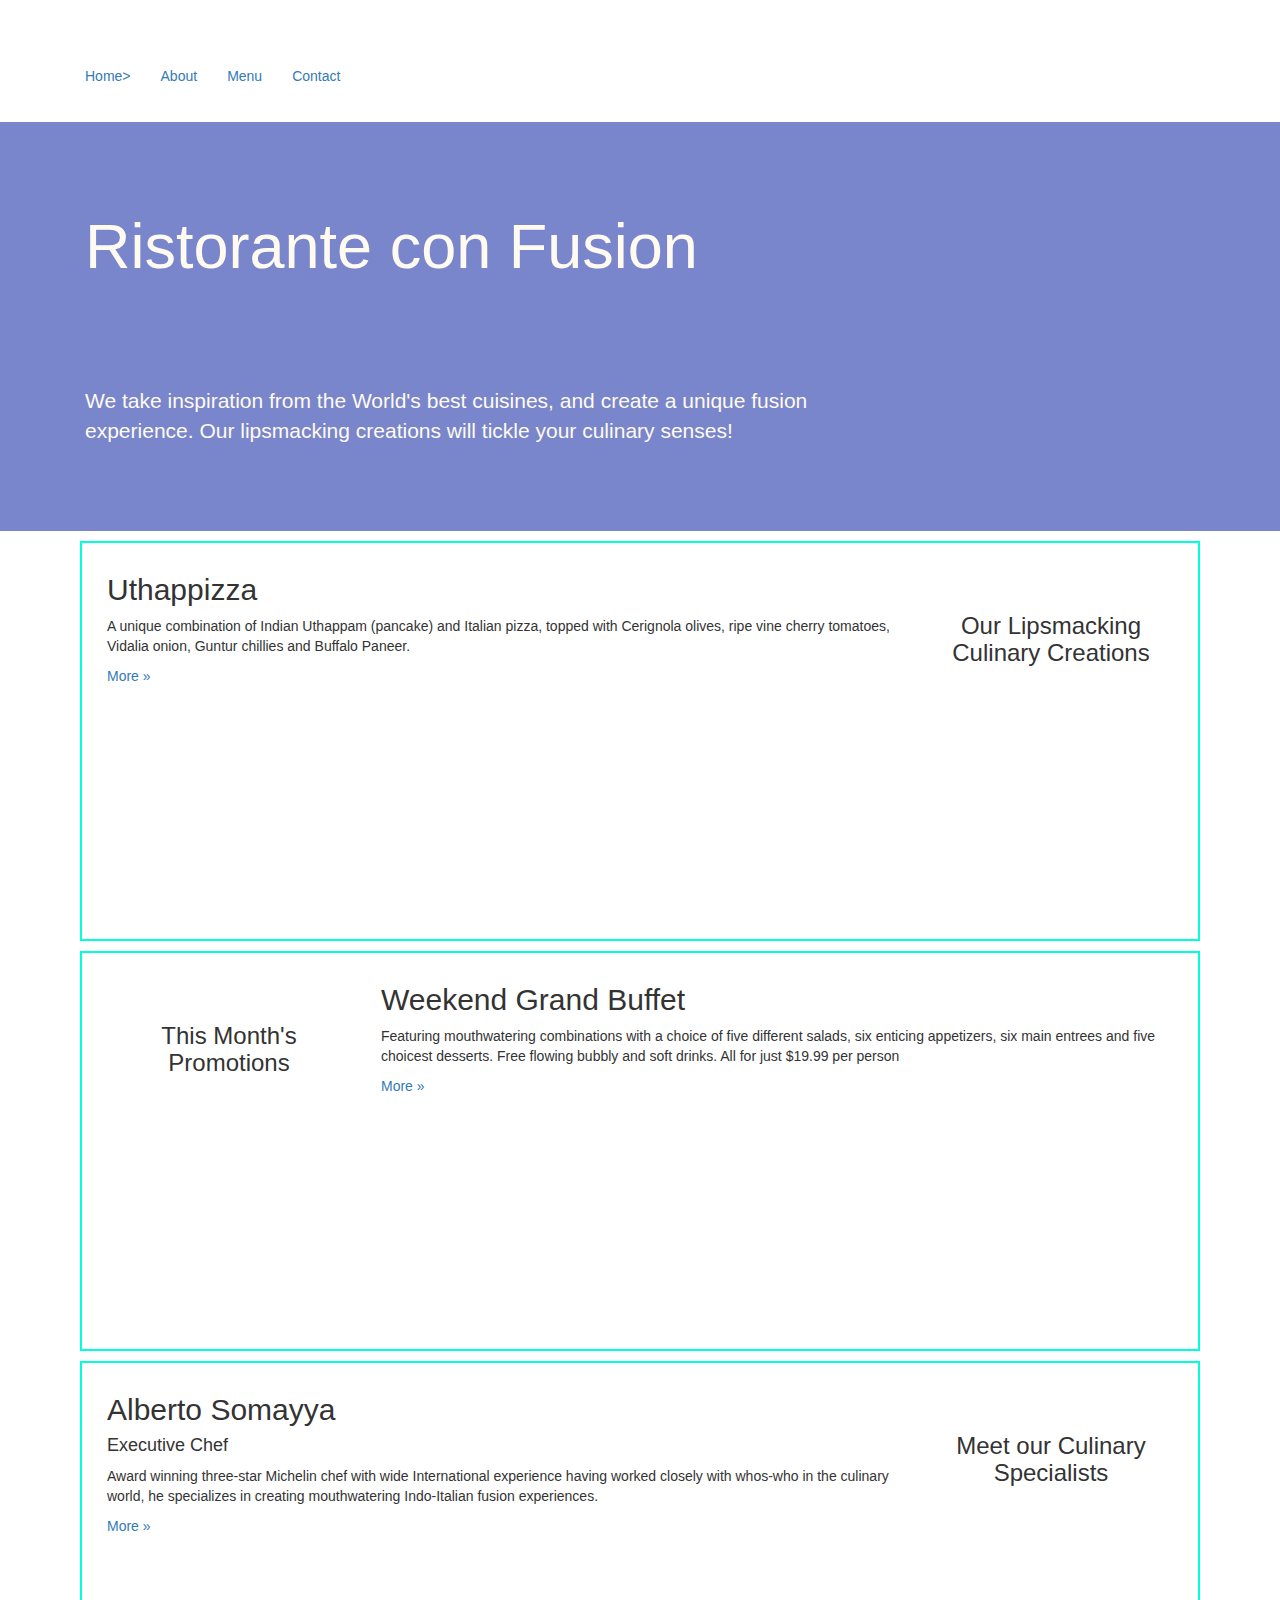
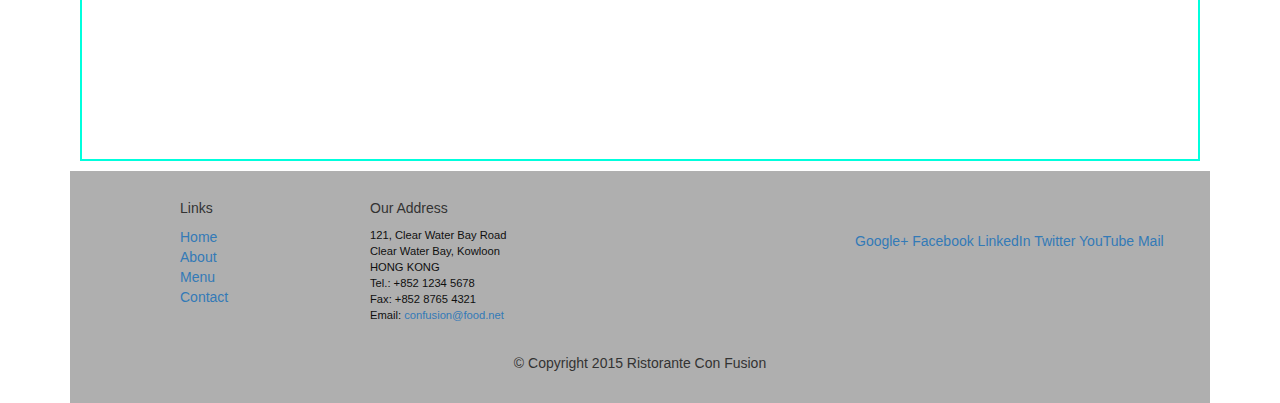
<file: index.html>
<!DOCTYPE html>
<html lang="en">

<head>
    <title>Ristorante Con Fusion</title>
    <meta charset="utf-8">
    <meta http-equiv="X-UA-Compatible" content="IE=edge">
    <meta name="viewport" content="width=device-width, initial-scale=1">


    <link href="css/bootstrap.min.css" rel="stylesheet">
    <link href="css/bootstrap-theme.min.css" rel="stylesheet">
    <link href="css/mystyles.css" rel="stylesheet">
</head>

<body>
    <nav class="navbar nabvar-inverse nabvar-fixed-top" role="navigation">
        <div class="container">
            <ul class="nav navbar-nav">
                <li class="active"><a href="#">Home></a></li>                 
                <li><a href="#">About</a></li>
                <li><a href="#">Menu</a></li>
                <li><a href="#">Contact</a></li>
            </ul>
        </div>
        
    </nav>

    <header class="jumbotron">

        <!-- Main component for a primary marketing message or call to action -->

        <div class="container">
            <div class="row row-header">
                <div class="col-xs-12 col-sm-8">
                    <h1>Ristorante con Fusion</h1>
                    <p style="padding:40px;"></p>
                    <p>We take inspiration from the World's best cuisines, and create a unique fusion experience. Our lipsmacking creations will tickle your culinary senses!</p>
                </div>
                <div class="col-xs-12 col-sm-4">
                </div>
            </div>
        </div>
    </header>

    <div class="container">
        <div class="row row-content">
            <div class="col-xs-12 col-sm-3 col-sm-push-9">
                <p style="padding:20px;"></p>
                <h3 align=center>Our Lipsmacking Culinary Creations</h3>
            </div>
            <div class="col-xs-12 col-sm-9 col-sm-pull-3">
                <h2>Uthappizza</h2>
                <p>A unique combination of Indian Uthappam (pancake) and Italian pizza, topped with Cerignola olives, ripe vine cherry tomatoes, Vidalia onion, Guntur chillies and Buffalo Paneer.</p>
                <p><a  href="#">More &raquo;</a></p>
            </div>
        </div>


        <div class="row row-content">
            <div class="col-xs-12 col-sm-3">
                <p style="padding:20px;"></p>
                <h3 align=center>This Month's Promotions</h3>
            </div>
            <div class="col-xs-12 col-sm-9">
                <h2>Weekend Grand Buffet</h2>
                <p>Featuring mouthwatering combinations with a choice of five different salads, six enticing appetizers, six main entrees and five choicest desserts. Free flowing bubbly and soft drinks. All for just $19.99 per person </p>
                <p><a href="#">More &raquo;</a></p>
            </div>
        </div>

        <div class="row row-content">
            <div class="col-xs-12 col-sm-3 col-sm-push-9">
                <p style="padding:20px;"></p>
                <h3 align=center>Meet our Culinary Specialists</h3>
            </div>
            <div class="col-xs-12 col-sm-9 col-sm-pull-3">
                <h2>Alberto Somayya</h2>
                <h4>Executive Chef</h4>
                <p>Award winning three-star Michelin chef with wide International experience having worked closely with whos-who in the culinary world, he specializes in creating mouthwatering Indo-Italian fusion experiences. </p>
                <p><a href="#">More &raquo;</a></p>
            </div>
        </div>
    </div>

    <footer>
        <div class="container">
            <div class="row row-footer">             
                <div class="col-xs-5 col-xs-offset-1 col-sm-2 col-sm-offset-1">
                    <h5>Links</h5>
                    <ul class="list-unstyled">
                        <li><a href="#">Home</a></li>
                        <li><a href="#">About</a></li>
                        <li><a href="#">Menu</a></li>
                        <li><a href="#">Contact</a></li>
                    </ul>
                </div>
                <div class="col-xs-6 col-sm-5">
                    <h5>Our Address</h5>
                    <address>
		              121, Clear Water Bay Road<br>
		              Clear Water Bay, Kowloon<br>
		              HONG KONG<br>
		              Tel.: +852 1234 5678<br>
		              Fax: +852 8765 4321<br>
		              Email: <a href="mailto:confusion@food.net">confusion@food.net</a>
		           </address>
                </div>
                <div class="col-xs-12 col-sm-4">
                    <div style="padding: 40px 10px;">
                        <a href="http://google.com/+">Google+</a>
                        <a href="http://www.facebook.com/profile.php?id=">Facebook</a>
                        <a href="http://www.linkedin.com/in/">LinkedIn</a>
                        <a href="http://twitter.com/">Twitter</a>
                        <a href="http://youtube.com/">YouTube</a>
                        <a href="mailto:">Mail</a>
                    </div>
                </div>
                <div class="col-xs-12">
                    <p style="padding:10px;"></p>
                    <p align=center>© Copyright 2015 Ristorante Con Fusion</p>
                </div>
            </div>
        </div>
    </footer>

    <!-- jQuery (necessary for Bootstrap's JavaScript plugins) -->
    <script src="https://ajax.googleapis.com/ajax/libs/jquery/1.11.3/jquery.min.js"></script>
    <!-- Include all compiled plugins (below), or include individual files as needed -->
    <script src="js/bootstrap.min.js"></script>

</body>

</html>
</file>
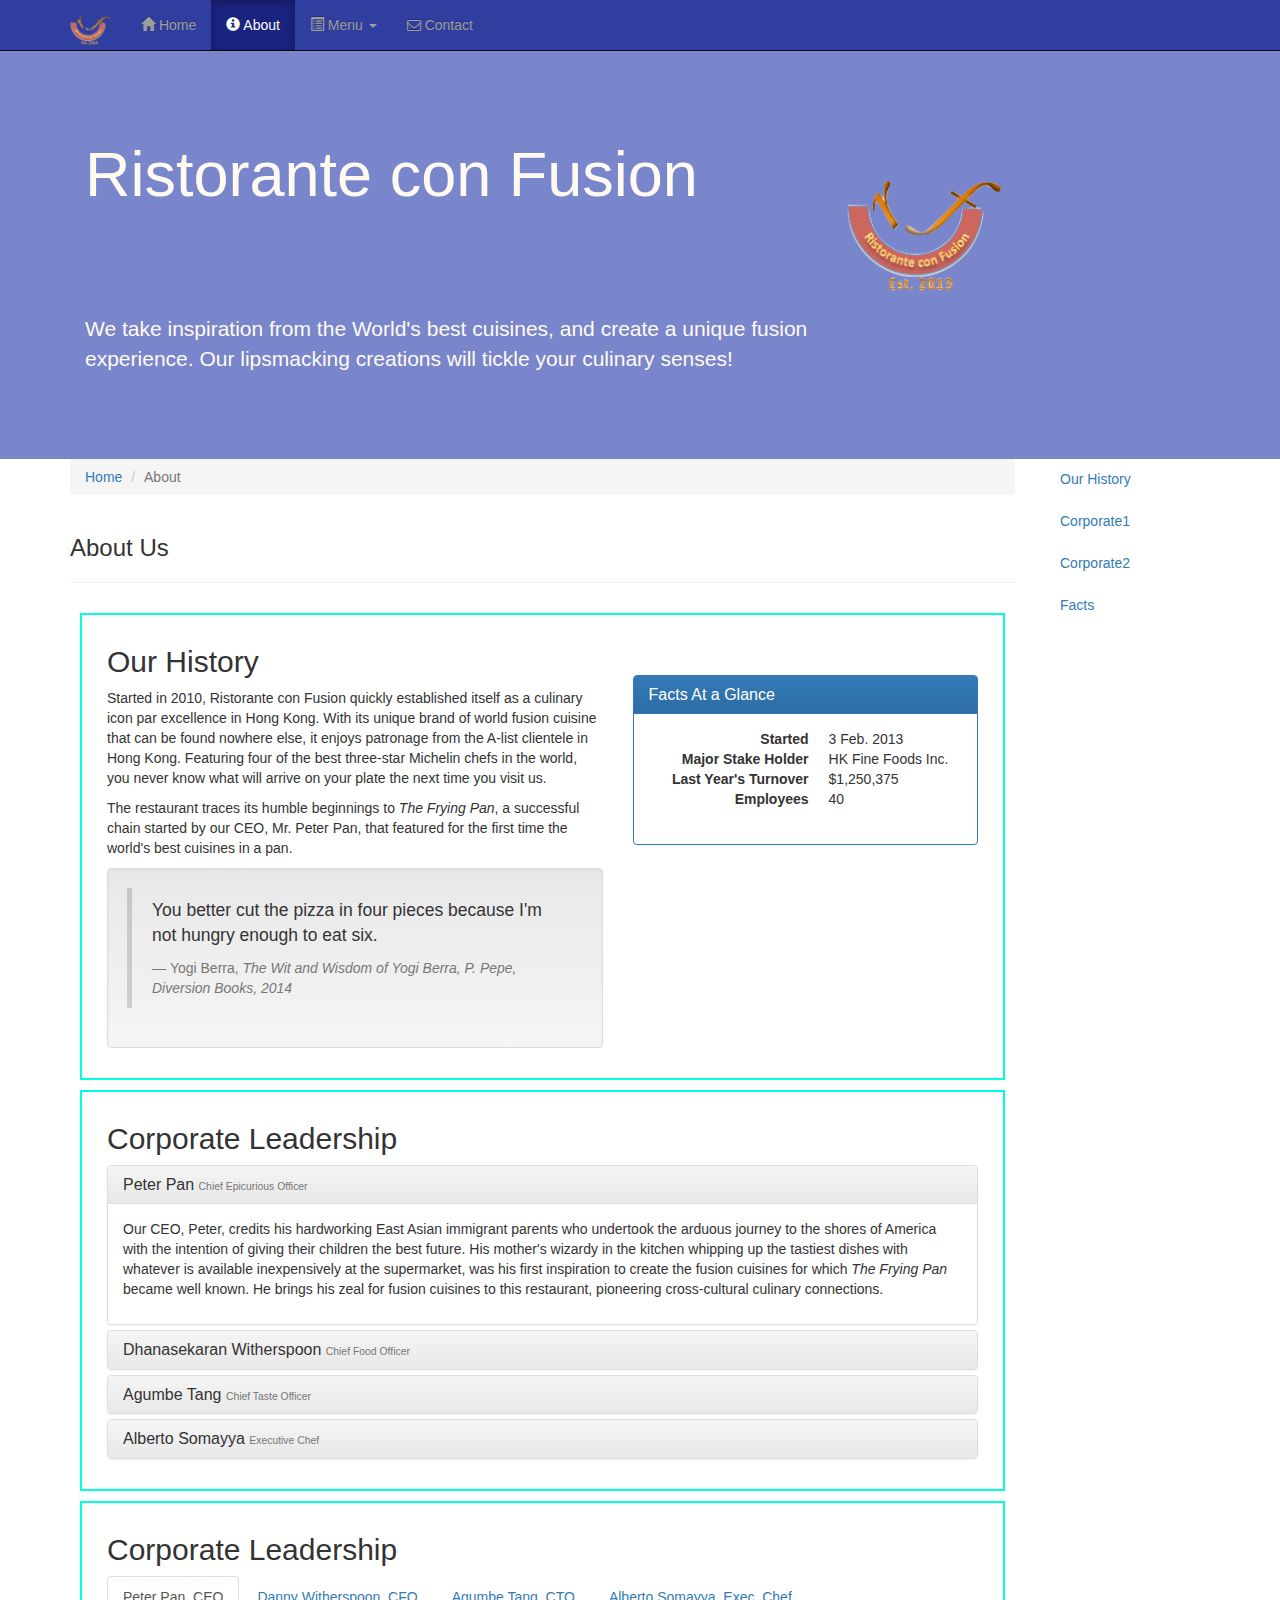
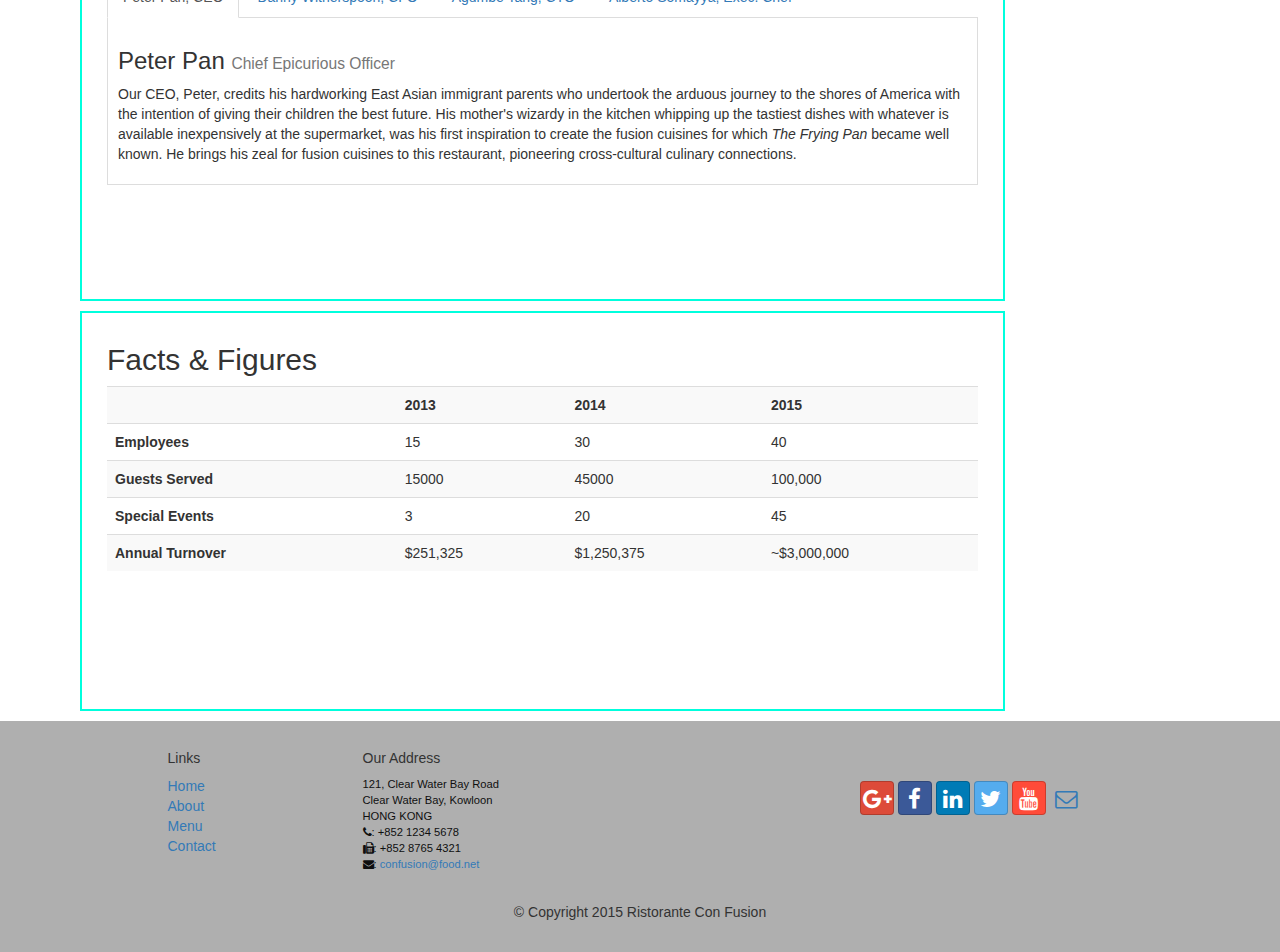
<file: aboutus.html>
<!DOCTYPE html>
<html lang="en">

<head>
     <meta charset="utf-8">
    <meta http-equiv="X-UA-Compatible" content="IE=edge">
    <meta name="viewport" content="width=device-width, initial-scale=1">
    <!-- The above 3 meta tags *must* come first in the head; any other head 
         content must come *after* these tags -->
    <title>Ristorante Con Fusion: About Us</title>
        <!-- Bootstrap -->
    <link href="css/bootstrap.min.css" rel="stylesheet">
    <link href="css/bootstrap-theme.min.css" rel="stylesheet">
    <link href="css/font-awesome.min.css" rel="stylesheet">
    <link href="css/bootstrap-social.css" rel="stylesheet">
    <link href="css/mystyles.css" rel="stylesheet">

    <!-- HTML5 shim and Respond.js for IE8 support of HTML5 elements and media queries -->
    <!-- WARNING: Respond.js doesn't work if you view the page via file:// -->
    <!--[if lt IE 9]>
      <script src="https://oss.maxcdn.com/html5shiv/3.7.2/html5shiv.min.js"></script>
      <script src="https://oss.maxcdn.com/respond/1.4.2/respond.min.js"></script>
    <![endif]-->
</head>

<body data-spy="scroll" data-target="#myScrollspy" data-offset="200">

    <nav class="navbar navbar-inverse navbar-fixed-top" role="navigation">
        <div class="container">
            <div class="navbar-header">
                <button type="button" class="navbar-toggle collapsed" data-toggle="collapse" data-target="#navbar" aria-expanded="false" aria-controls="navbar">
                    <span class="sr-only">Toggle navigation</span>
                    <span class="icon-bar"></span>
                    <span class="icon-bar"></span>
                    <span class="icon-bar"></span>
                </button>
                <a class="navbar-brand" href="#"><img src="img/logo.png" height=30 width=41></a>
            </div>
            <div id="navbar" class="navbar-collapse collapse">
                <ul class="nav navbar-nav">
                    <li>
                        <a href="index.html"><span class="glyphicon glyphicon-home" aria-hidden="true"></span> Home</a>
                    </li>
                    <li class="active">
                        <a href="aboutus.html"><span class="glyphicon glyphicon-info-sign" aria-hidden="true"></span> About</a>
                    </li>
                    <li class="dropdown">
                        <a href="#" class="dropdown-toggle" data-toggle="dropdown" role="button" aria-haspopup="true" aria-expanded="false"><span class="glyphicon glyphicon-list-alt" aria-hidden="true"></span> Menu <span class="caret"></span></a>
                        <ul class="dropdown-menu">
                            <li><a href="#">Appetizers</a></li>
                            <li><a href="#">Main Courses</a></li>
                            <li><a href="#">Desserts</a></li>
                            <li><a href="#">Drinks</a></li>
                            <li role="separator" class="divider"></li>
                            <li class="dropdown-header">Specials</li>
                            <li><a href="#">Lunch Buffet</a></li>
                            <li><a href="#">Weekend Brunch</a></li>
                        </ul>
                    </li>
                    <li>
                        <a href="contactus.html"><span class="fa fa-envelope-o"></span> Contact</a>    
                    </li>
                </ul>
            </div>
        </div>
    </nav>  
    <header class="jumbotron">

        <!-- Main component for a primary marketing message or call to action -->

        <div class="container">
            <div class="row row-header">
                <div class="col-xs-12 col-sm-8">
                    <h1>Ristorante con Fusion</h1>
                    <p style="padding:40px;"></p>
                    <p>We take inspiration from the World's best cuisines, and create a unique fusion experience. Our lipsmacking creations will tickle your culinary senses!</p>
                </div>
                <div class="col-xs-12 col-sm-2">
                    <p style="padding:20px;"></p>
                    <img src="img/logo.png" class="img-responsive">
                </div>
            </div>
        </div>
    </header>

    <div class="container">

        <div class="row">
            <div class="col-xs-12 col-sm-10">

                <div class="row">
                    <div class="col-xs-12">
                        <ol class="breadcrumb">
                            <li><a href="index.html">Home</a></li>
                            <li class="active">About</li>
                        </ol>
                    </div>
                    <div class="col-xs-12">
                       <h3>About Us</h3>
                       <hr>
                    </div>
                </div>
                
                <div id="history" class="row row-content">
                    <div class="col-xs-12 col-sm-6 col-lg-7">
                        <h2>Our History</h2>
                        <p>Started in 2010, Ristorante con Fusion quickly established itself as a culinary icon par excellence in Hong Kong. With its unique brand of world fusion cuisine that can be found nowhere else, it enjoys patronage from the A-list clientele in Hong Kong.  Featuring four of the best three-star Michelin chefs in the world, you never know what will arrive on your plate the next time you visit us.</p>
                        <p>The restaurant traces its humble beginnings to <em>The Frying Pan</em>, a successful chain started by our CEO, Mr. Peter Pan, that featured for the first time the world's best cuisines in a pan.</p>
                        <div class="well">
                            <blockquote>
                                <p>You better cut the pizza in four pieces because
                                    I'm not hungry enough to eat six.</p>
                                <footer>Yogi Berra,
                                  <cite>The Wit and Wisdom of Yogi Berra,
                                    P. Pepe, Diversion Books, 2014</cite>
                                </footer>
                            </blockquote>
                        </div>

                    </div>
                    <div class="col-xs-12 col-sm-6 col-lg-5">
                        <p style="padding:20px;"></p>
                        <div class="panel panel-primary">
                            <div class="panel-heading">
                                <h3 class="panel-title">Facts At a Glance</h3>
                            </div>
                            <div class="panel-body">
                                <dl class="dl-horizontal">
                                    <dt>Started</dt>
                                    <dd>3 Feb. 2013</dd>
                                    <dt>Major Stake Holder</dt>
                                    <dd>HK Fine Foods Inc.</dd>
                                    <dt>Last Year's Turnover</dt>
                                    <dd>$1,250,375</dd>
                                    <dt>Employees</dt>
                                    <dd>40</dd>
                                </dl>
                            </div>
                        </div>
                    </div>
                </div>

                <div id="corporate1" class="row row-content">
                    <div class="col-xs-12">
                        <h2>Corporate Leadership</h2>
                        <div class="panel-group" id="accordion" role="tablist" aria-multiselectable="true">
                            <div class="panel panel-default">
                                <div class="panel-heading" role="tab" id="headingPeter">
                                    <h3 class="panel-title">
                                        <a role="button" data-toggle="collapse" data-parent="#accordion" href="#peter" aria-expanded="true" aria-controls="peter">
                                            Peter Pan <small>Chief Epicurious Officer</small>
                                        </a>
                                    </h3>
                                </div>
                                <div role="tabpanel" class="panel-collapse collapse in" id="peter" aria-labelledly="headingPeter">
                                    <div class="panel-body">
                                        <p>Our CEO, Peter, credits his hardworking East Asian immigrant parents who undertook the arduous journey to the shores of America with the intention of giving their children the best future. His mother's wizardy in the kitchen whipping up the tastiest dishes with whatever is available inexpensively at the supermarket, was his first inspiration to create the fusion cuisines for which <em>The Frying Pan</em> became well known. He brings his zeal for fusion cuisines to this restaurant, pioneering cross-cultural culinary connections.</p>
                                    </div>
                                </div>
                            </div>
                            <div class="panel panel-default">
                                <div class="panel-heading" role="tab" id="headingDanny">
                                    <h3 class="panel-title">
                                        <a class="collapsed" role="button" data-toggle="collapse" data-parent="#accordion" href="#danny" aria-expand="false" aria-controls="danny">
                                            Dhanasekaran Witherspoon <small>Chief Food Officer</small>
                                        </a>
                                    </h3>
                                </div>
                                <div role="tabpanel" class="panel-collapse collapse" id="danny" aria-lebelledby="headingDanny">
                                    <div class="panel-body">
                                        <p>Our CFO, Danny, as he is affectionately referred to by his colleagues, comes from a long established family tradition in farming and produce. His experiences growing up on a farm in the Australian outback gave him great appreciation for varieties of food sources. As he puts it in his own words, <em>Everything that runs, wins, and everything that stays, pays!</em></p>
                                    </div>
                                </div>
                            </div> 
                            <div class="panel panel-default">
                                <div class="panel-heading" role="tab" id="headingAgumbe">
                                    <h3 class="panel-title">
                                        <a class="collapsed" role="button" data-toggle="collapse" data-parent="#accordion" href="#agumbe" aria-expanded="false" aria-controls="agumbe">
                                            Agumbe Tang <small>Chief Taste Officer</small>
                                        </a>
                                    </h3>
                                </div>
                                <div role="tabpanel" class="panel-collapse collapse" id="agumbe" aria-labelledby="headingAgumbe">
                                    <div class="panel-body">
                                        <p>Blessed with the most discerning gustatory sense, Agumbe, our CFO, personally ensures that every dish that we serve meets his exacting tastes. Our chefs dread the tongue lashing that ensues if their dish does not meet his exacting standards. He lives by his motto, <em>You click only if you survive my lick.</em></p>
                                    </div>
                                </div>
                            </div>
                            <div class="panel panel-default">
                                <div class="panel-heading" role="tab" id="headingAlberto">
                                    <h3 class="panel-title">
                                        <a class="collapsed" role="button" data-toggle="collapse" data-parent="#accordion" href="#alberto" aria-expanded="false" aria-controls="alberto">
                                            Alberto Somayya <small>Executive Chef</small>
                                        </a>
                                    </h3>
                                </div>
                                <div role="tabpanel" class="panel-collapse collapse" id="alberto" aria-labelledby="headingAlberto">
                                    <div class="panel-body">
                                        <p>Award winning three-star Michelin chef with wide International experience having worked closely with whos-who in the culinary world, he specializes in creating mouthwatering Indo-Italian fusion experiences. He says, <em>Put together the cuisines from the two craziest cultures, and you get a winning hit! Amma Mia!</em></p>
                                    </div>
                                </div>
                            </div>
                        </div>
                    </div>
                </div>

                <div id="corporate2" class="row row-content">
                    <div class="col-xs-12">
                        <h2>Corporate Leadership</h2>
                        <ul class="nav nav-tabs" role="tablist">
                            <li role="presentation" class="active">
                                <a href="#peter2" aria-controls="peter" role="tab" data-toggle="tab">Peter Pan, CEO</a>
                            </li>
                            <li role="presentation">
                                <a href="#danny2" aria-controls="danny" role="tab" data-toggle="tab">Danny Witherspoon, CFO</a>
                            </li>
                            <li role="presentation">
                                <a href="#agumbe2" aria-controls="agumbe" role="tab" data-toggle="tab">Agumbe Tang, CTO</a>
                            </li>
                            <li role="presentation">
                                <a href="#alberto2" aria-controls="alberto" role="tab" data-toggle="tab">Alberto Somayya, Exec. Chef</a>
                            </li>
                        </ul>
                        <div class="tab-content">
                            <div role="tabpanel" class="tab-pane fade in active" id="peter2">
                                <h3>Peter Pan <small>Chief Epicurious Officer</small></h3>
                                <p>Our CEO, Peter, credits his hardworking East Asian immigrant parents who undertook the arduous journey to the shores of America with the intention of giving their children the best future. His mother's wizardy in the kitchen whipping up the tastiest dishes with whatever is available inexpensively at the supermarket, was his first inspiration to create the fusion cuisines for which <em>The Frying Pan</em> became well known. He brings his zeal for fusion cuisines to this restaurant, pioneering cross-cultural culinary connections.</p>
                            </div>
                            <div role="tabpanel" class="tab-pane fade" id="danny2">
                                <h3>Dhanasekaran Witherspoon <small>Chief Food Officer</small></h3>
                                <p>Our CFO, Danny, as he is affectionately referred to by his colleagues, comes from a long established family tradition in farming and produce. His experiences growing up on a farm in the Australian outback gave him great appreciation for varieties of food sources. As he puts it in his own words, <em>Everything that runs, wins, and everything that stays, pays!</em></p>
                            </div>
                            <div role="tabpanel" class="tab-pane fade" id="agumbe2">
                                <h3>Agumbe Tang <small>Chief Taste Officer</small></h3>
                                <p>Blessed with the most discerning gustatory sense, Agumbe, our CFO, personally ensures that every dish that we serve meets his exacting tastes. Our chefs dread the tongue lashing that ensues if their dish does not meet his exacting standards. He lives by his motto, <em>You click only if you survive my lick.</em></p>
                            
                            </div>
                            <div role="tabpanel" class="tab-pane fade" id="alberto2">
                                <h3>Alberto Somayya <small>Executive Chef</small></h3>
                                <p>Award winning three-star Michelin chef with wide International experience having worked closely with whos-who in the culinary world, he specializes in creating mouthwatering Indo-Italian fusion experiences. He says, <em>Put together the cuisines from the two craziest cultures, and you get a winning hit! Amma Mia!</em></p>
                            </div>
                        </div>
                    </div>
                     <div>
                        <p style="padding:20px;"></p>
                    </div>
                </div>

                <div id="facts" class="row row-content">
                    <div class="col-xs-12">
                        <h2>Facts &amp; Figures</h2>
                        <div class="table-responsive">
                            <table class="table table-striped">
                                <tr>
                                    <td>&nbsp;</td>
                                    <th>2013</th>
                                    <th>2014</th>
                                    <th>2015</th>
                                </tr>
                                <tr>
                                    <th>Employees</th>
                                    <td>15</td>
                                    <td>30</td>
                                    <td>40</td>
                                </tr>
                                <tr>
                                    <th>Guests Served</th>
                                    <td>15000</td>
                                    <td>45000</td>
                                    <td>100,000</td>
                                </tr>
                                <tr>
                                    <th>Special Events</th>
                                    <td>3</td>
                                    <td>20</td>
                                    <td>45</td>
                                </tr>
                                <tr>
                                    <th>Annual Turnover</th>
                                    <td>$251,325</td>
                                    <td>$1,250,375</td>
                                    <td>~$3,000,000</td>
                                </tr>
                            </table>
                        </div>
                    </div>
                </div>

            </div>

            <nav class="hidden-xs col-sm-2" id="myScrollspy">
                <ul class="nav nav-pills nav-stacked" data-spy="affix" data-offset-top="400">
                    <li><a href="#history">Our History</a></li>
                    <li><a href="#corporate1">Corporate1</a></li>
                    <li><a href="#corporate2">Corporate2</a></li>
                    <li><a href="#facts">Facts</a></li>
               </ul>
            </nav>
            
        </div>

    </div>

    <footer class="row-footer">
        <div class="container">
            <div class="row">             
                <div class="col-xs-5 col-xs-offset-1 col-sm-2 col-sm-offset-1">
                    <h5>Links</h5>
                    <ul class="list-unstyled">
                        <li><a href="#">Home</a></li>
                        <li><a href="#">About</a></li>
                        <li><a href="#">Menu</a></li>
                        <li><a href="#">Contact</a></li>
                    </ul>
                </div>
                <div class="col-xs-6 col-sm-5">
                    <h5>Our Address</h5>
                    <address>
		              121, Clear Water Bay Road<br>
		              Clear Water Bay, Kowloon<br>
		              HONG KONG<br>
		              <i class="fa fa-phone"></i>: +852 1234 5678<br>
		              <i class="fa fa-fax"></i>: +852 8765 4321<br>
		              <i class="fa fa-envelope"></i>: 
                        <a href="mailto:confusion@food.net">confusion@food.net</a>
		           </address>
                </div>
                <div class="col-xs-12 col-sm-4">
                    <div class="nav navbar-nav" style="padding: 40px 10px;">
                        <a class="btn btn-social-icon btn-google-plus" href="http://google.com/+"><i class="fa fa-google-plus"></i></a>
                        <a class="btn btn-social-icon btn-facebook" href="http://www.facebook.com/profile.php?id="><i class="fa fa-facebook"></i></a>
                        <a class="btn btn-social-icon btn-linkedin" href="http://www.linkedin.com/in/"><i class="fa fa-linkedin"></i></a>
                        <a class="btn btn-social-icon btn-twitter" href="http://twitter.com/"><i class="fa fa-twitter"></i></a>
                        <a class="btn btn-social-icon btn-youtube" href="http://youtube.com/"><i class="fa fa-youtube"></i></a>
                        <a class="btn btn-social-icon" href="mailto:"><i class="fa fa-envelope-o"></i></a>
                    </div>
                </div>
                <div class="col-xs-12">
                    <p style="padding:10px;"></p>
                    <p align=center>© Copyright 2015 Ristorante Con Fusion</p>
                </div>
            </div>
        </div>
    </footer>
    <!-- jQuery (necessary for Bootstrap's JavaScript plugins) -->
    <script src="https://ajax.googleapis.com/ajax/libs/jquery/1.11.3/jquery.min.js"></script>
    <!-- Include all compiled plugins (below), or include individual files as needed -->
    <script src="js/bootstrap.min.js"></script>
</body>

</html>
</file>
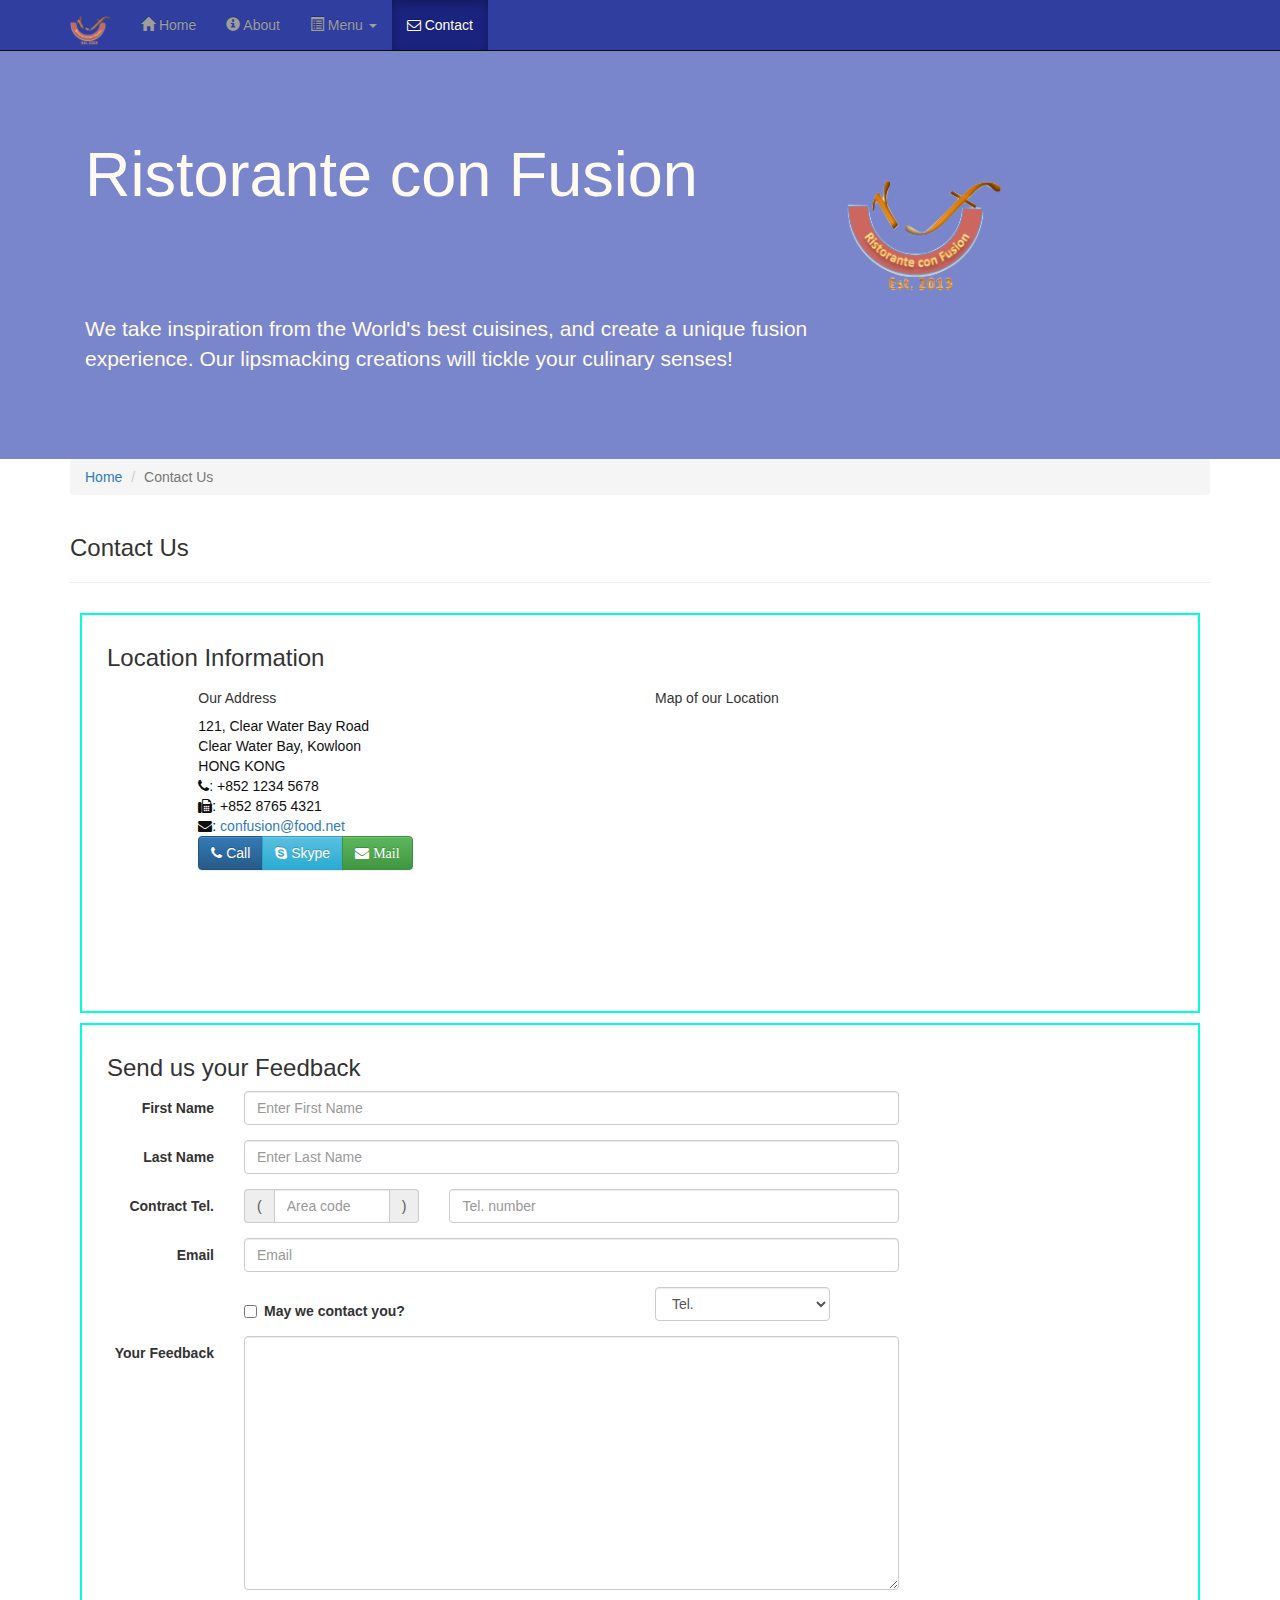
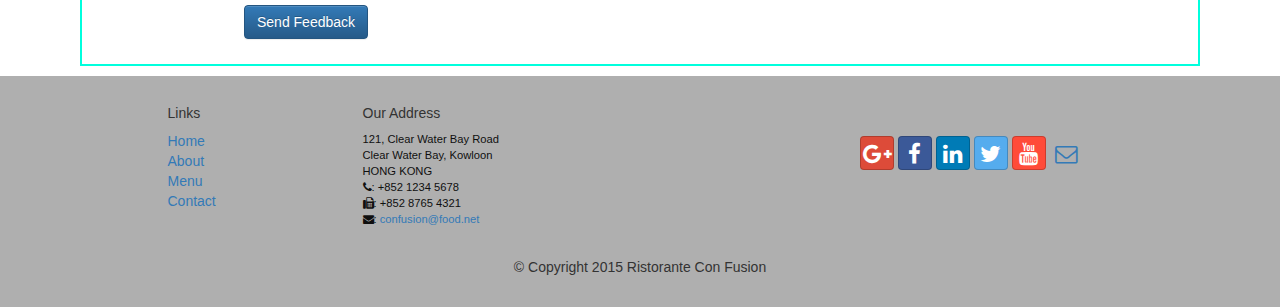
<file: contactus.html>
<!DOCTYPE html>
<html lang="en">

<head>
     <meta charset="utf-8">
    <meta http-equiv="X-UA-Compatible" content="IE=edge">
    <meta name="viewport" content="width=device-width, initial-scale=1">
    <!-- The above 3 meta tags *must* come first in the head; any other head 
         content must come *after* these tags -->
    <title>Ristorante Con Fusion: About Us</title>
        <!-- Bootstrap -->
    <link href="css/bootstrap.min.css" rel="stylesheet">
    <link href="css/bootstrap-theme.min.css" rel="stylesheet">
    <link href="css/font-awesome.min.css" rel="stylesheet">
    <link href="css/bootstrap-social.css" rel="stylesheet">
    <link href="css/mystyles.css" rel="stylesheet">

    <!-- HTML5 shim and Respond.js for IE8 support of HTML5 elements and media queries -->
    <!-- WARNING: Respond.js doesn't work if you view the page via file:// -->
    <!--[if lt IE 9]>
      <script src="https://oss.maxcdn.com/html5shiv/3.7.2/html5shiv.min.js"></script>
      <script src="https://oss.maxcdn.com/respond/1.4.2/respond.min.js"></script>
    <![endif]-->
</head>

<body>
    <nav class="navbar navbar-inverse navbar-fixed-top" role="navigation">
        <div class="container">
            <div class="navbar-header">
                <button type="button" class="navbar-toggle collapsed" data-toggle="collapse" data-target="#navbar" aria-expanded="false" aria-controls="navbar">
                    <span class="sr-only">Toggle navigation</span>
                    <span class="icon-bar"></span>
                    <span class="icon-bar"></span>
                    <span class="icon-bar"></span>
                </button>
                <a class="navbar-brand" href="#"><img src="img/logo.png" height=30 width=41></a>
            </div>
            <div id="navbar" class="navbar-collapse collapse">
                <ul class="nav navbar-nav">
                    <li>
                        <a href="index.html"><span class="glyphicon glyphicon-home" aria-hidden="true"></span> Home</a>
                    </li>
                    <li>
                        <a href="aboutus.html"><span class="glyphicon glyphicon-info-sign" aria-hidden="true"></span> About</a>
                    </li>
                    <li class="dropdown">
                        <a href="#" class="dropdown-toggle" data-toggle="dropdown" role="button" aria-haspopup="true" aria-expanded="false"><span class="glyphicon glyphicon-list-alt" aria-hidden="true"></span> Menu <span class="caret"></span></a>
                        <ul class="dropdown-menu">
                            <li><a href="#">Appetizers</a></li>
                            <li><a href="#">Main Courses</a></li>
                            <li><a href="#">Desserts</a></li>
                            <li><a href="#">Drinks</a></li>
                            <li role="separator" class="divider"></li>
                            <li class="dropdown-header">Specials</li>
                            <li><a href="#">Lunch Buffet</a></li>
                            <li><a href="#">Weekend Brunch</a></li>
                        </ul>
                    </li>
                    <li class="active">
                        <a href="contuctus.html"><span class="fa fa-envelope-o"></span> Contact</a>
                    </li>
                </ul>

            </div>
        </div>
    </nav>  
    <header class="jumbotron">

        <!-- Main component for a primary marketing message or call to action -->

        <div class="container">
            <div class="row row-header">
                <div class="col-xs-12 col-sm-8">
                    <h1>Ristorante con Fusion</h1>
                    <p style="padding:40px;"></p>
                    <p>We take inspiration from the World's best cuisines, and create a unique fusion experience. Our lipsmacking creations will tickle your culinary senses!</p>
                </div>
                <div class="col-xs-12 col-sm-2">
                    <p style="padding:20px;"></p>
                    <img src="img/logo.png" class="img-responsive">
                </div>
            </div>
        </div>
    </header>

    <div class="container">
        <div class="row">
            <div class="col-xs-12">
               <ul class="breadcrumb">
                   <li><a href="index.html">Home</a></li>
                   <li class="active">Contact Us</li>
               </ul>
            </div>
            <div class="col-xs-12">
               <h3>Contact Us</h3>
               <hr>
            </div>
        </div>
        
        <div class="row row-content">
           <div class="col-xs-12">
              <h3>Location Information</h3> 
           </div>
            <div class="col-xs-12 col-sm-4 col-sm-offset-1">
                   <h5>Our Address</h5>
                    <address style="font-size: 100%">
		              121, Clear Water Bay Road<br>
		              Clear Water Bay, Kowloon<br>
		              HONG KONG<br>
		              <i class="fa fa-phone"></i>: +852 1234 5678<br>
		              <i class="fa fa-fax"></i>: +852 8765 4321<br>
		              <i class="fa fa-envelope"></i>: 
                        <a href="mailto:confusion@food.net">confusion@food.net</a>
		           </address>
            </div>
            <div class="col-xs-12 col-sm-6 col-sm-offset-1">
                <h5>Map of our Location</h5>
            </div>
            <div class="col-xs-12 col-sm-11 col-sm-offset-1">
                <div class="btn-group" role="grouop" aria-label="...">
                    <a type="button" class="btn btn-primary" href="tel:+85212345678"><i class="fa fa-phone"></i> Call</a>
                    <a type="button" class="btn btn-info"><i class="fa fa-skype"></i> Skype</a>
                    <a type="button" class="btn btn-success" href="mailto:confusion@food.net"><i class="fa fa-envelope"> Mail</a></i>
                </div>
            </div>
        </div>

        <div class="row row-content">
            <div class="col-xs-12">
                <h3>Send us your Feedback</h3> 
            </div>

            <div class="col-xs-12 col-sm-9">
                <form class="form-horizontal" role="form">
                    <div class="form-group">
                        <label for="firstname" class="col-sm-2 control-label">First Name</label>
                        <div class="col-sm-10">
                            <input type="text" class="form-control" id="firstname" name="firstname" placeholder="Enter First Name">
                        </div>
                    </div>
                    <div class="form-group">
                        <label for="lastname"  class="col-sm-2 control-label">Last Name</label>
                        <div class="col-sm-10">
                            <input type="text" class="form-control" id="lastname" name="lastname" placeholder="Enter Last Name">
                        </div>
                    </div>
                    <div class="form-group">
                        <label for="telnum" class="col-xs-12 col-sm-2 control-label" >Contract Tel.</label>
                        <div class="col-xs-5 col-sm-4 col-md-3">
                            <div class="input-group">
                                <div class="input-group-addon">(</div>
                                <input type="text" class="form-control" id="areacode" name="areacode" placeholder="Area code">
                                <div class="input-group-addon">)</div>
                            </div>
                        </div>
                        <div class="col-xs-7 col-sm-6 col-md-7">
                            <input type="tel" class="form-control" id="telnum" name="telnum" placeholder="Tel. number">
                        </div>
                    </div>
                    <div class="form-group">
                        <label for="emailid" class="col-sm-2 control-label">Email</label>
                        <div class="col-sm-10">
                            <input type="email" class="form-control" id="emailid" name="emailid" placeholder="Email">
                        </div>
                    </div>
                    <div class="form-group">
                        <div class="checkbox col-sm-5 col-sm-offset-2">
                            <label class="checkbox-inline">
                                <input type="checkbox" name="approve" value="">
                                <strong>May we contact you?</strong>
                            </label>
                        </div>
                        <div class="col-sm-3 col-sm-offset-1">
                            <select class="form-control">
                                <option>Tel.</option>
                                <option>Email</option>
                            </select>
                        </div>
                    </div>
                    <div class="form-group">
                        <label for="feedback" class="col-sm-2 control-label">Your Feedback</label>
                        <div class="col-sm-10">
                            <textarea class="form-control" id="feedback" name="feedback" rows="12"></textarea>
                        </div>
                    </div>
                    <div class="form-group">
                        <div class="col-sm-2 col-sm-offset-2">
                            <button type="submit" class="btn btn-primary">Send Feedback</button>
                        </div>
                    </div>
                </form>
            </div>

             <div class="col-xs-12 col-sm-3">
                <p style="padding:20px;"></p>
            </div>
       </div>

    </div>

    <footer class="row-footer">
        <div class="container">
            <div class="row">             
                <div class="col-xs-5 col-xs-offset-1 col-sm-2 col-sm-offset-1">
                    <h5>Links</h5>
                    <ul class="list-unstyled">
                        <li><a href="#">Home</a></li>
                        <li><a href="#">About</a></li>
                        <li><a href="#">Menu</a></li>
                        <li><a href="#">Contact</a></li>
                    </ul>
                </div>
                <div class="col-xs-6 col-sm-5">
                    <h5>Our Address</h5>
                    <address>
		              121, Clear Water Bay Road<br>
		              Clear Water Bay, Kowloon<br>
		              HONG KONG<br>
		              <i class="fa fa-phone"></i>: +852 1234 5678<br>
		              <i class="fa fa-fax"></i>: +852 8765 4321<br>
		              <i class="fa fa-envelope"></i>: 
                        <a href="mailto:confusion@food.net">confusion@food.net</a>
		           </address>
                </div>
                <div class="col-xs-12 col-sm-4">
                    <div class="nav navbar-nav" style="padding: 40px 10px;">
                        <a class="btn btn-social-icon btn-google-plus" href="http://google.com/+"><i class="fa fa-google-plus"></i></a>
                        <a class="btn btn-social-icon btn-facebook" href="http://www.facebook.com/profile.php?id="><i class="fa fa-facebook"></i></a>
                        <a class="btn btn-social-icon btn-linkedin" href="http://www.linkedin.com/in/"><i class="fa fa-linkedin"></i></a>
                        <a class="btn btn-social-icon btn-twitter" href="http://twitter.com/"><i class="fa fa-twitter"></i></a>
                        <a class="btn btn-social-icon btn-youtube" href="http://youtube.com/"><i class="fa fa-youtube"></i></a>
                        <a class="btn btn-social-icon" href="mailto:"><i class="fa fa-envelope-o"></i></a>
                    </div>
                </div>
                <div class="col-xs-12">
                    <p style="padding:10px;"></p>
                    <p align=center>© Copyright 2015 Ristorante Con Fusion</p>
                </div>
            </div>
        </div>
    </footer>
    <!-- jQuery (necessary for Bootstrap's JavaScript plugins) -->
    <script src="https://ajax.googleapis.com/ajax/libs/jquery/1.11.3/jquery.min.js"></script>
    <!-- Include all compiled plugins (below), or include individual files as needed -->
    <script src="js/bootstrap.min.js"></script>
</body>

</html>
</file>
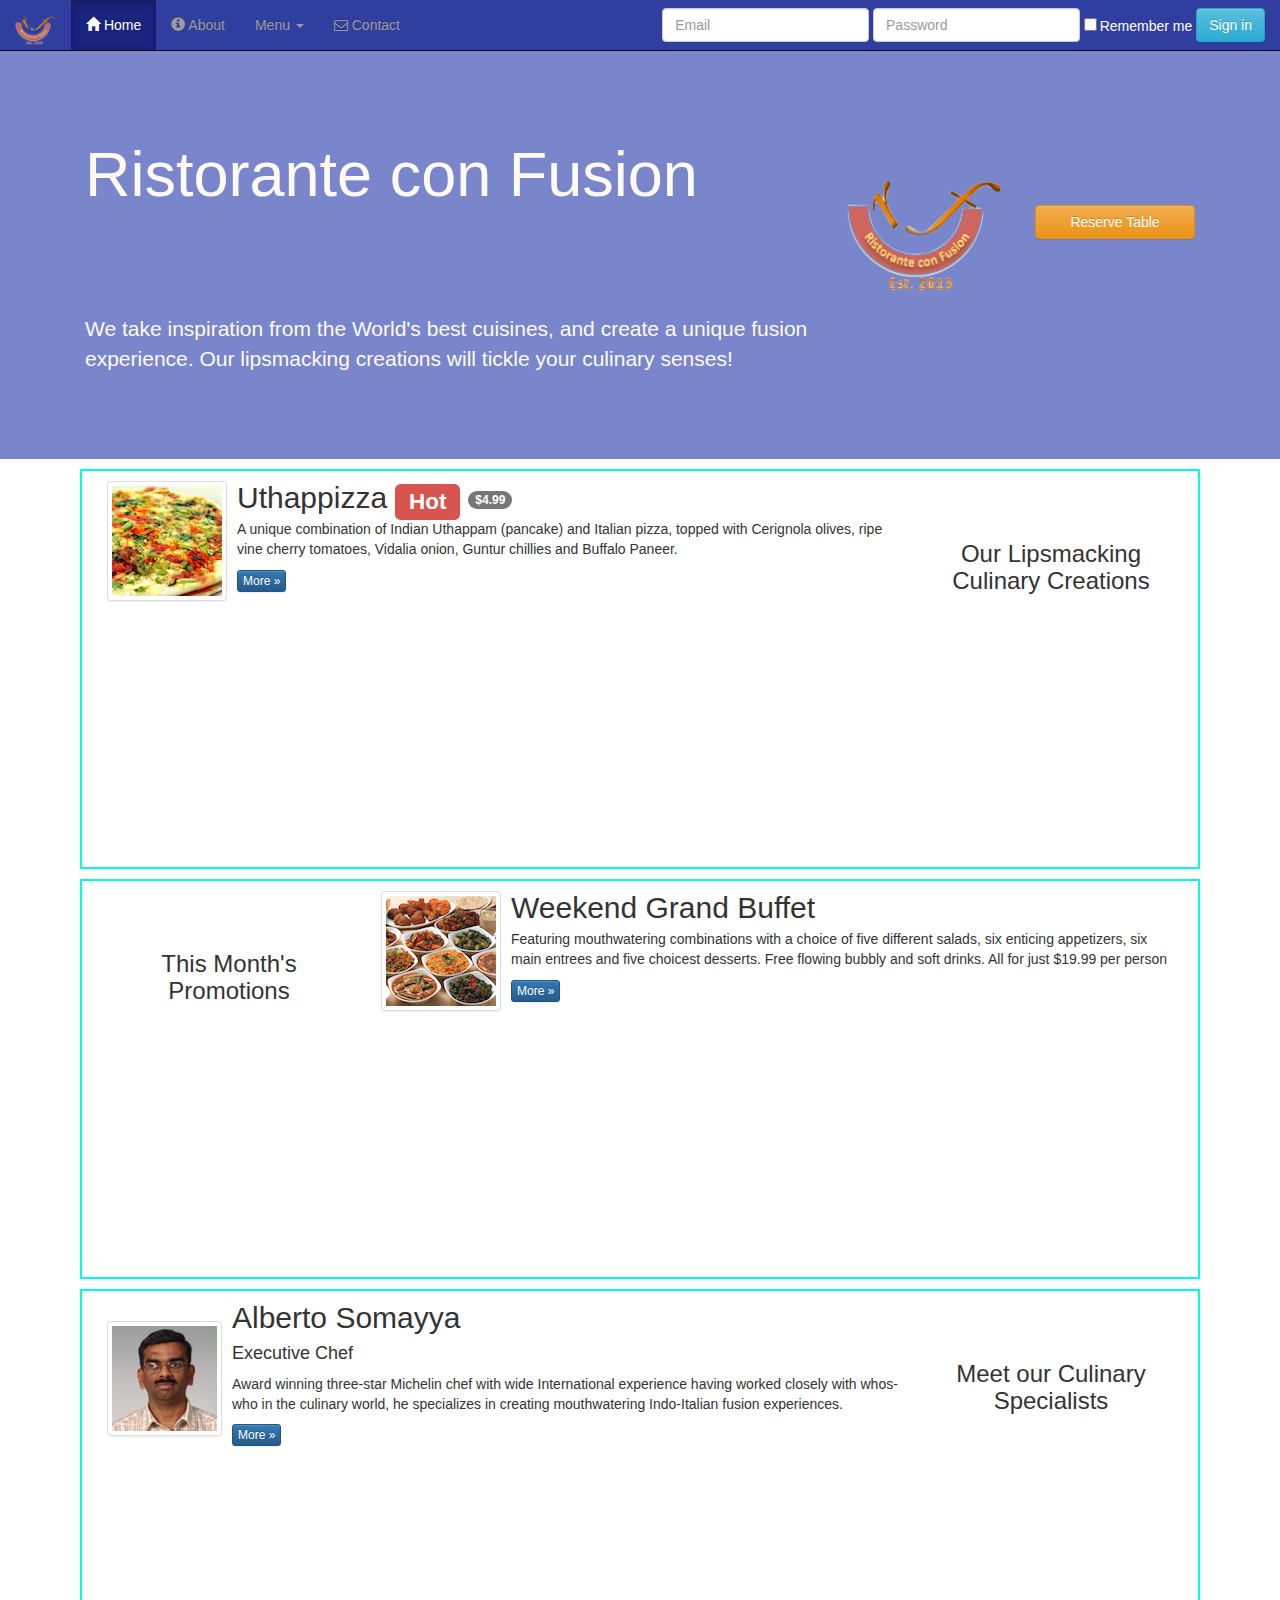
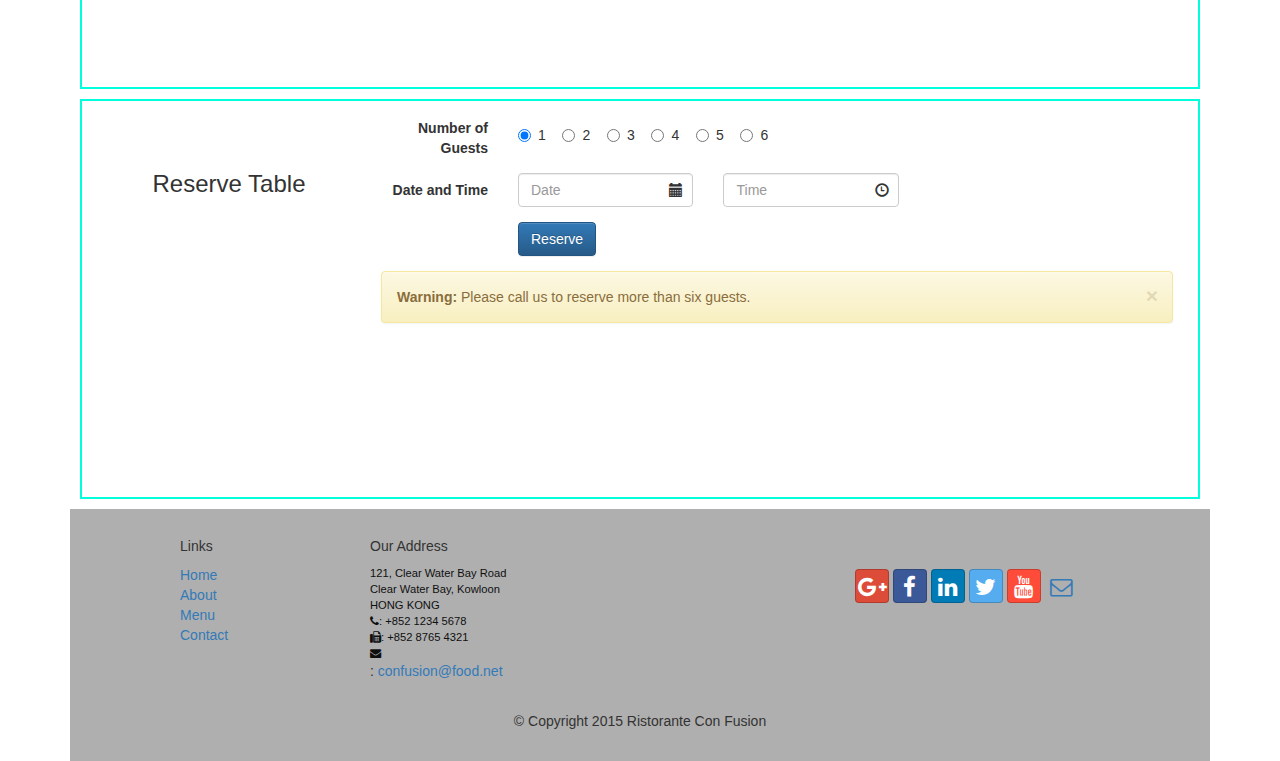
<file: index_mod2.html>
<!DOCTYPE html>
<html lang="en">

<head>
    <title>Ristorante Con Fusion</title>
    <meta charset="utf-8">
    <meta http-equiv="X-UA-Compatible" content="IE=edge">
    <meta name="viewport" content="width=device-width, initial-scale=1">


    <link href="css/bootstrap.min.css" rel="stylesheet">
    <link href="css/bootstrap-theme.min.css" rel="stylesheet">
    <link href="css/mystyles.css" rel="stylesheet">

    <link href="css/font-awesome.min.css" rel="stylesheet">
    <link href="css/bootstrap-social.css" rel="stylesheet">
</head>

<body>
    <nav class="navbar navbar-inverse navbar-fixed-top" role="navigation">
        <div class="container-fluid">
            <div class="navbar-header">
                <button type="button" class="navbar-toggle collapsed" data-toggle="collapse" data-target="#navbar" aria-expanded="false" aria-controls="navbar">
                    <span class="sr-only">Toggle navigation</span>
                    <span class="icon-bar"></span>
                    <span class="icon-bar"></span>
                    <span class="icon-bar"></span>
                </button>
                <a class="navbar-brand" href="#"><img src="img/logo.png" height=30 width=41></a>
            </div>
            <div id="navbar" class="navbar-collapse collapse">
                <ul class="nav navbar-nav">
                    <li class="active">
                        <a href="index.html"><span class="glyphicon glyphicon-home" aria-hidden="true"></span> Home</a>
                    </li>
                    <li>
                        <a href="aboutus.html"><span class="glyphicon glyphicon-info-sign" aria-hidden="true"></span> About</a>
                    </li>
                    <li class="dropdown">
                        <a href="#" class="dropdown-toggle" data-toggle="dropdown" role="button" aria-haspopup="true" aria-expanded="false">Menu <span class="caret"></span></a>
                        <ul class="dropdown-menu">
                            <li><a href="#">Appetizers</a></li>
                            <li><a href="#">Main Courses</a></li>
                            <li><a href="#">Desserts</a></li>
                            <li><a href="#">Drinks</a></li>
                            <li role="separator" class="divider"></li>
                            <li class="dropdown-header">Specials</li>
                            <li><a href="#">Lunch Buffet</a></li>
                            <li><a href="#">Weekend Brunch</a></li>
                        </ul>
                    </li>
                    <li>
                        <a href="contactus.html"><span class="fa fa-envelope-o"></span> Contact</a>    
                    </li>
                </ul>
                <form class="navbar-form navbar-right" role="login">
                    <div class="form-group">
                        <input type="email" class="form-control" id="email" name="email" placeholder="Email">
                    </div>
                    <div class="form-group">
                        <input type="password" class="form-control" id="password" name="password" placeholder="Password">
                    </div>
                    <div class="checkbox">
                        <label>
                            <input type="checkbox" name="rememberme" value="">Remember me
                        </label>
                    </div>
                    <button type="button" class="btn btn-info navber-btn">Sign in</button>
                </form>
            </div>
        </div>
        
    </nav>

    <header class="jumbotron">

        <!-- Main component for a primary marketing message or call to action -->

        <div class="container">
            <div class="row row-header">
                <div class="col-xs-12 col-sm-8">
                    <h1>Ristorante con Fusion</h1>
                    <p style="padding:40px;"></p>
                    <p>We take inspiration from the World's best cuisines, and create a unique fusion experience. Our lipsmacking creations will tickle your culinary senses!</p>
                </div>
                <div class="col-xs-5 col-sm-2">
                    <p style="padding:20px;"></p>
                    <img src="img/logo.png" class="img-responsive">
                </div>
                <div class="col-xs-7 col-sm-2">
                    <p style="padding: 35px;">
                    </p>
                    <a href="#reserve-table" class="btn btn-warning btn-block">Reserve Table</a>
                </div>
            </div>
        </div>
    </header>

    <div class="container">
        <div class="row row-content">
            <div class="col-xs-12 col-sm-3 col-sm-push-9">
                <p style="padding:20px;"></p>
                <h3 align=center>Our Lipsmacking Culinary Creations</h3>
            </div>
            <div class="col-xs-12 col-sm-9 col-sm-pull-3">
                <div class="media">
                    <div class="media-left media-middle">
                        <a href="#"><img class="media-object img-thumbnail" src="img/uthappizza.png" alt="uthappizza"></a>
                    </div>
                    <div class="media-body">
                        <h2 class="media-heading">Uthappizza <span class="label label-danger">Hot</span> <span class="badge">$4.99</span></h2>
                        <p>A unique combination of Indian Uthappam (pancake) and Italian pizza, topped with Cerignola olives, ripe vine cherry tomatoes, Vidalia onion, Guntur chillies and Buffalo Paneer.</p>
                        <p><a class="btn btn-primary btn-xs" href="#">More &raquo;</a></p>
                    </div>
                </div>
            </div>
        </div>

        <div class="row row-content">
            <div class="col-xs-12 col-sm-3">
                <p style="padding:20px;"></p>
                <h3 align=center>This Month's Promotions</h3>
            </div>
            <div class="col-xs-12 col-sm-9">
                <div class="media">
                    <div class="media-left media-middle">
                        <a hfer="#">
                        <img class="media-object img-thumbnail" src="img/buffet.png" alt="Weekend Grand Buffet">
                        </a>
                    </div>
                    <div class="media-body">
                        <h2 class="media-heading">Weekend Grand Buffet</h2>
                        <p>Featuring mouthwatering combinations with a choice of five different salads, six enticing appetizers, six main entrees and five choicest desserts. Free flowing bubbly and soft drinks. All for just $19.99 per person </p>
                        <p><a class="btn btn-primary btn-xs" href="#">More  &raquo;</a></p>
                    </div>
                </div>
            </div>
        </div>

        <div class="row row-content">
            <div class="col-xs-12 col-sm-3 col-sm-push-9">
                <p style="padding:20px;"></p>
                <h3 align=center>Meet our Culinary Specialists</h3>
            </div>
            <div class="col-xs-12 col-sm-9 col-sm-pull-3">
                <div class="media">
                    <div class="media-left media-middle">
                        <a href="#">
                        <img class="media-object img-thumbnail" src="img/alberto.png" alt="Alberto Somayya">
                        </a>
                    </div>
                    <div class="media-body">
                        <h2 class="media-heading">Alberto Somayya</h2>
                        <h4>Executive Chef</h4>
                        <p>Award winning three-star Michelin chef with wide
                         International experience having worked closely with
                         whos-who in the culinary world, he specializes in
                          creating mouthwatering Indo-Italian fusion experiences.
                        </p>
                        <p><a class="btn btn-primary btn-xs" href="#">More  &raquo;</a></p>
                    </div>
                </div>
            </div>
        </div>

        <div class="row row-content" id="reserve-table">
            <div class="col-xs-12 col-sm-3">
                <p style="padding:20px;"></p>
                <h3 align=center>Reserve Table</h3>
            </div>
            <div class="col-xs-12 col-sm-9">
                <form class="form-horizontal" role="form">
                    <div class="form-group">
                        <label for="numof-guests" class="col-sm-2 control-label">Number of Guests</label>
                        <div class="radio col-sm-10">
                            <label class="radio-inline"><input type="radio" name="numof-guests" value="num1" checked>1</label>
                            <label class="radio-inline"><input type="radio" name="numof-guests" value="num2">2</label>
                            <label class="radio-inline"><input type="radio" name="numof-guests" value="num3">3</label>
                            <label class="radio-inline"><input type="radio" name="numof-guests" value="num4">4</label>
                            <label class="radio-inline"><input type="radio" name="numof-guests" value="num5">5</label>
                            <label class="radio-inline"><input type="radio" name="numof-guests" value="num6">6</label>
                        </div>
                    </div>
                    <div class="form-group has-feedback">
                        <label for="datetime" class="col-sm-2 control-label">Date and Time</label>
                        <div class="col-sm-3">
                            <input type="text" class="form-control" name="rsv-date" id="rsv-date" placeholder="Date">
                            <span class="glyphicon glyphicon-calendar form-control-feedback"></span>
                        </div>
                        <div class="col-sm-3">
                            <input type="text" class="form-control" name="rsv-time" id="rsv-time" placeholder="Time">
                            <span class="glyphicon glyphicon-time form-control-feedback"></span>
                        </div>
                    </div>
                    <div class="form-group">
                        <div class="col-sm-2 col-sm-offset-2">
                            <button type="submit" class="btn btn-primary">Reserve</button>
                        </div>
                    </div>
                    <div class="form-group">
                        <div class="col-sm-12">
                            <div class="alert alert-warning alert-dismissible">
                                <button type="button" class="close" data-dismiss="alert"><label>&times;</label></button>
                                <strong>Warning:</strong> Please call us to reserve more than six guests.
                            </div>
                        </div>
                    </div>
                </form>
            </div>
        </div>
    </div>

    <footer>
        <div class="container">
            <div class="row row-footer">             
                <div class="col-xs-5 col-xs-offset-1 col-sm-2 col-sm-offset-1">
                    <h5>Links</h5>
                    <ul class="list-unstyled">
                        <li><a href="#">Home</a></li>
                        <li><a href="#">About</a></li>
                        <li><a href="#">Menu</a></li>
                        <li><a href="#">Contact</a></li>
                    </ul>
                </div>
                <div class="col-xs-6 col-sm-5">
                    <h5>Our Address</h5>
                    <address>
		              121, Clear Water Bay Road<br>
		              Clear Water Bay, Kowloon<br>
		              HONG KONG<br>
		              <i class="fa fa-phone"></i>: +852 1234 5678<br>
		              <i class="fa fa-fax"></i>: +852 8765 4321<br>
		              <i class="fa fa-envelope"></i></address>: <a href="mailto:confusion@food.net">confusion@food.net</a>
		           </address>
                </div>
                <div class="col-xs-12 col-sm-4">
                    <!-- <div style="padding: 40px 10px;">
                        <a href="http://google.com/+">Google+</a>
                        <a href="http://www.facebook.com/profile.php?id=">Facebook</a>
                        <a href="http://www.linkedin.com/in/">LinkedIn</a>
                        <a href="http://twitter.com/">Twitter</a>
                        <a href="http://youtube.com/">YouTube</a>
                        <a href="mailto:">Mail</a>
                    </div> -->
                     <div class="nav navbar-nav" style="padding: 40px 10px;">
                        <a class="btn btn-social-icon btn-google-plus" href="http://google.com/+"><i class="fa fa-google-plus"></i></a>
                        <a class="btn btn-social-icon btn-facebook" href="http://www.facebook.com/profile.php?id="><i class="fa fa-facebook"></i></a>
                        <a class="btn btn-social-icon btn-linkedin" href="http://www.linkedin.com/in/"><i class="fa fa-linkedin"></i></a>
                        <a class="btn btn-social-icon btn-twitter" href="http://twitter.com/"><i class="fa fa-twitter"></i></a>
                        <a class="btn btn-social-icon btn-youtube" href="http://youtube.com/"><i class="fa fa-youtube"></i></a>
                        <a class="btn btn-social-icon" href="mailto:"><i class="fa fa-envelope-o"></i></a>
                    </div>
                </div>
                <div class="col-xs-12">
                    <p style="padding:10px;"></p>
                    <p align=center>© Copyright 2015 Ristorante Con Fusion</p>
                </div>
            </div>
        </div>
    </footer>

    <!-- jQuery (necessary for Bootstrap's JavaScript plugins) -->
    <script src="https://ajax.googleapis.com/ajax/libs/jquery/1.11.3/jquery.min.js"></script>
    <!-- Include all compiled plugins (below), or include individual files as needed -->
    <script src="js/bootstrap.min.js"></script>

</body>

</html>
</file>
<file: css/mystyles.css>
.row-header{
    margin:0 auto;
    padding:0 auto;
}

.row-content {
    margin:0 auto;
    padding: 50px 0 50px 0;
    border-bottom: 1px ridge;
    min-height:400px;
}

.row-footer{
    background-color: #AfAfAf;
    margin:0 auto;
    padding: 20px 0 20px 0;
}

.jumbotron {
    padding:70px 30px 70px 30px;
    margin:0 auto;
    background: #7986CB;
    color:floralwhite;
}

address {
    font-size:80%;
    margin:0;
    color:#0f0f0f;
}

body {
    padding:50px 0 0 0;
    z-index:0;
}

.navbar-inverse {
     background: #303F9F;
}

.navbar-inverse .navbar-nav > .active > a,
.navbar-inverse .navbar-nav > .active > a:hover,
.navbar-inverse .navbar-nav > .active > a:focus {
    color: #fff;
    background: #1A237E;
}

.navbar-inverse .navbar-nav > .open > a,
.navbar-inverse .navbar-nav > .open > a:hover,
.navbar-inverse .navbar-nav > .open > a:focus {
    color: #fff;
    background: #1A237E;
}

.navbar-inverse .navbar-nav .open .dropdown-menu> li> a,
.navbar-inverse .navbar-nav .open .dropdown-menu {
    background-color: #303F9F;
    color:#eeeeee;
}

.navbar-inverse .navbar-nav .open .dropdown-menu> li> a:hover {
    color:#000000;
}

.navbar-inverse .navbar-form .checkbox {
    color: #fff;
}

.navbar-form .checkbox input[type="checkbox"] {
    margin-right: 0.2em;
}

.form-horizontal .radio-inline {
    margin-right: 0.2em;
}

.row-content {
    border: 2px solid #0fd;
    margin: 10px;
    padding: 10px;
}

.tab-content {
    border-left: 1px solid #ddd;
    border-right: 1px solid #ddd;
    border-bottom: 1px solid #ddd;
    padding: 10px;
}

.affix {
    top:60px;
}
</file>
